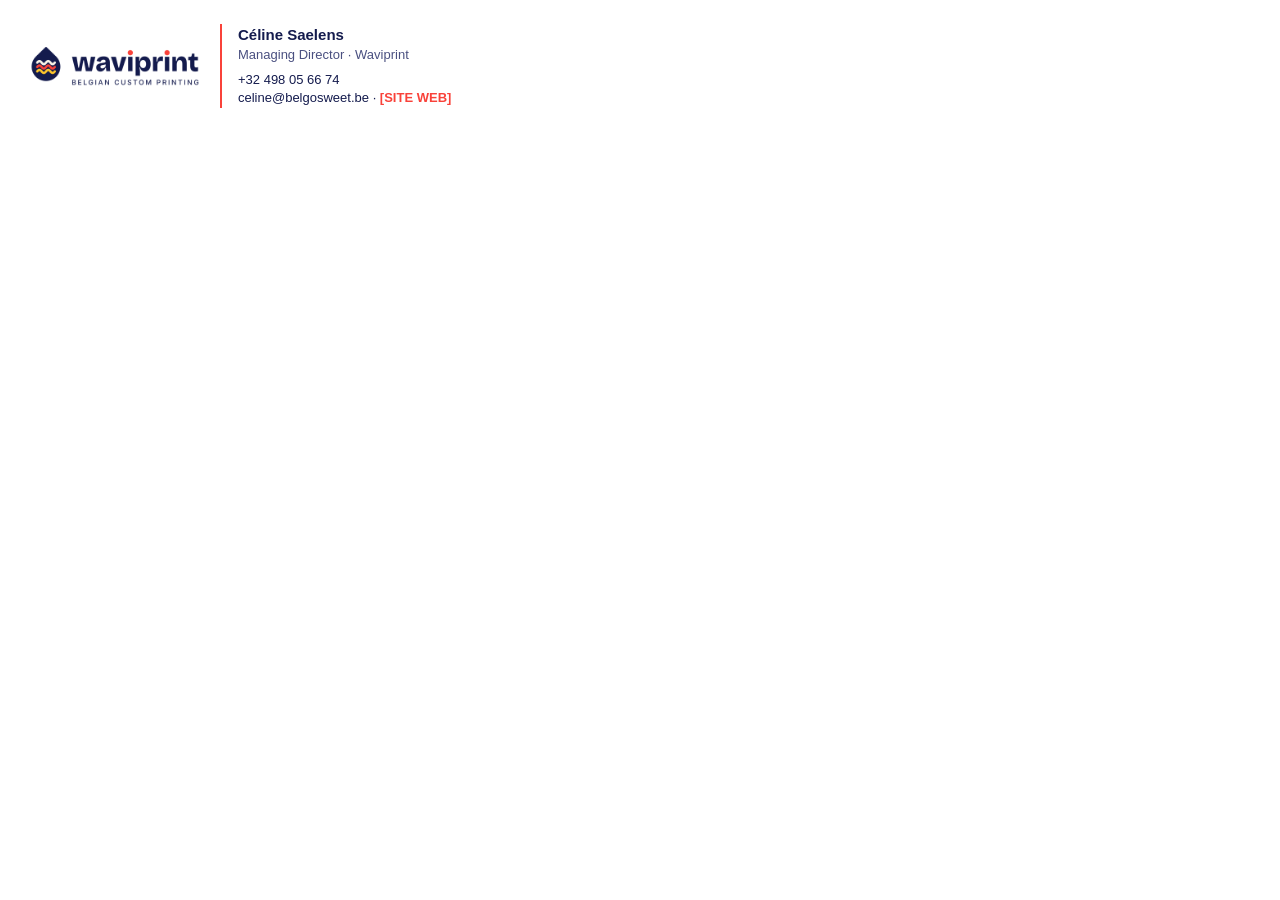
<file: info/Waviprint-Identite-Visuelle/08-Signature-mail/signature-mail.html>
<!doctype html><html lang="fr"><head><meta charset="utf-8"><title>Signature mail Waviprint</title></head>
<body style="margin:24px;font-family:Arial,Helvetica,sans-serif">
<!-- Signature : tout ce qui est entre les deux lignes -->
<table cellpadding="0" cellspacing="0" border="0" style="font-family:Arial,Helvetica,sans-serif;color:#141B4D;font-size:13px;line-height:1.45">
 <tr>
  <td style="padding-right:16px;border-right:2px solid #F9423A;vertical-align:middle">
   <img src="signature-logo.png" width="180" alt="Waviprint" style="display:block;width:180px;height:auto;border:0">
  </td>
  <td style="padding-left:16px;vertical-align:middle">
   <div style="font-size:15px;font-weight:bold;color:#141B4D">Céline Saelens</div>
   <div style="color:#4A5080">Managing Director · Waviprint</div>
   <div style="margin-top:6px">+32 498 05 66 74</div>
   <div><a href="mailto:celine@belgosweet.be" style="color:#141B4D;text-decoration:none">celine@belgosweet.be</a> · <a href="https://[SITE WEB]" style="color:#F9423A;text-decoration:none;font-weight:bold">[SITE WEB]</a></div>
  </td>
 </tr>
</table>
<!-- fin de la signature -->
</body></html>
</file>
